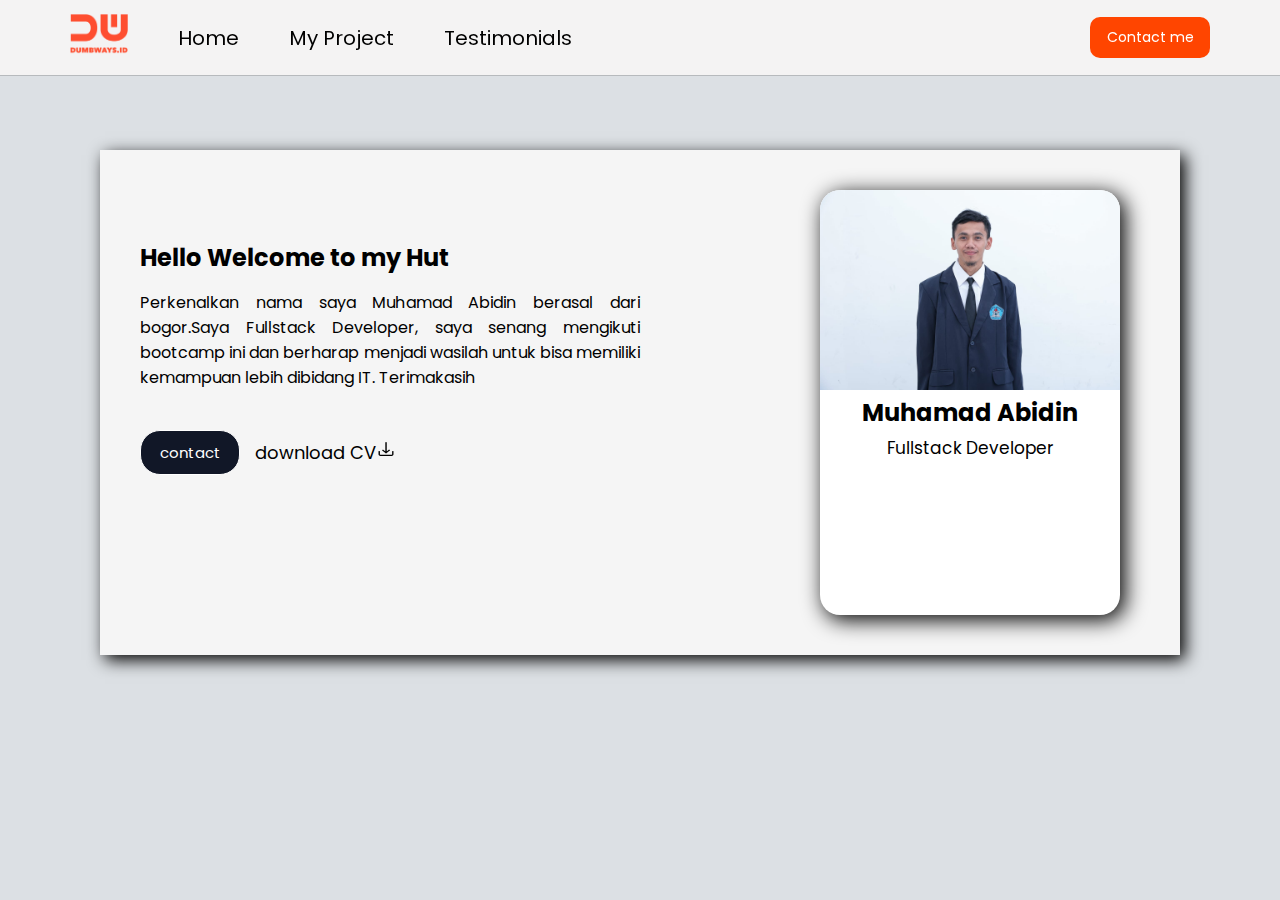
<file: index.html>
<html>
  <head>
    <title>Personal Web</title>
    <meta name="viewport" content="width=device-width, initial-scale=1" />
    <link
      rel=" stylesheet"
      href="https://cdnjs.cloudflare.com/ajax/libs/font-awesome/6.4.2/css/all.min.css"
      integrity="sha512-z3gLpd7yknf1YoNbCzqRKc4qyor8gaKU1qmn+CShxbuBusANI9QpRohGBreCFkKxLhei6S9CQXFEbbKuqLg0DA=="
      crossorigin="anonymous"
      referrerpolicy="no-referrer"
    />
    <link rel="stylesheet" href="css/index.css" />
  </head>

  <body>
    <nav class="navbar">
      <div class="nav-cd1">
        <ul>
          <li><img src="assets/image/dw.png" style="height: 40px" /></li>
          <li class="nav-link nav-collapse">
            <a href="index.html"> Home </a>
          </li>
          <li class="nav-link nav-collapse">
            <a href="myproject.html"> My Project </a>
          </li>
          <li class="nav-link nav-collapse">
            <a href="testimonial.html"> Testimonials </a>
          </li>
        </ul>
        <div class="nav-cd2">
          <a href="contact.html" class="btn-contact nav-collapse">Contact me</a>
          <i class="fa-solid fa-bars fa-2x" style="cursor: pointer" id="hamburger-button" onclick="openHamburger()"></i>
        </div>
      </div>
    </nav>
    <!-- harburger nav -->
    <div class="hamburger-nav-container" id="hamburger-nav-container">
      <a href="index.html" class="active">Home</a>
      <a href="myproject.html">My Project</a>
      <a href="contact.html">Contact Me</a>
    </div>

    <!-- isi konten -->
    <!-- <div class="Contain-parent"> -->
    <section class="contain-based">
      <div class="contain1">
        <article class="artikel">
          <h2>Hello Welcome to my Hut</h2>
          <p align="justify">Perkenalkan nama saya Muhamad Abidin berasal dari bogor.Saya Fullstack Developer, saya senang mengikuti bootcamp ini dan berharap menjadi wasilah untuk bisa memiliki kemampuan lebih dibidang IT. Terimakasih</p>
        </article>

        <div class="contain-contact">
          <div class="ct-child">
            <div class="ct-cd1">
              <a href="contact.html"><button class="btn-ct">contact</button></a>
            </div>
            <div class="ct-cd2">
              <a href="" download>
                download CV
                <img class="cd2-icon" style="width: 20px; height: 20px" src="assets/icon/download.png" alt="" />
              </a>
            </div>
          </div>
        </div>

        <div class="contain-sosmed">
          <a href=""><i class="fa-brands fa-linkedin fa-2xl"></i></a>
          <a href=""><i class="fa-brands fa-instagram fa-2xl"></i></a>
          <a href=""><i class="fa-brands fa-facebook fa-2xl"></i></a>
          <a href=""><i class="fa-brands fa-twitter fa-2xl"></i></a>
        </div>
      </div>

      <div class="contain2">
        <div class="contain-card">
          <img src="assets/image/poto1.jpg" alt="Foto Profil" />
          <div class="card-font">
            <h2>Muhamad Abidin</h2>
            <p style="font-size: 17px">Fullstack Developer</p>
          </div>
        </div>
      </div>
    </section>
    <!-- </div> -->
    <script src="js/nav.js"></script>
  </body>
</html>
</file>
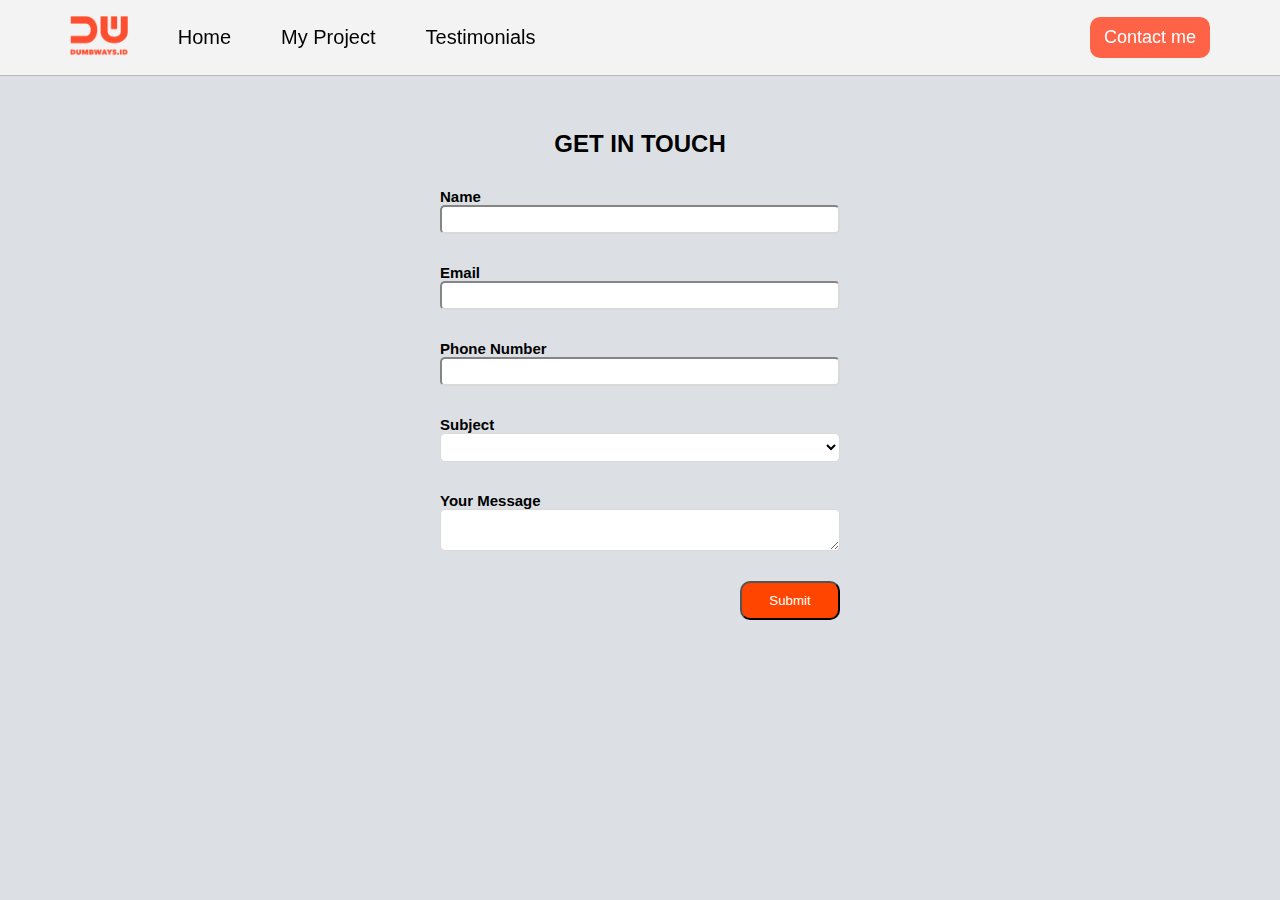
<file: contact.html>
<html>

<head>
    <title>Contact Me</title>
    <meta name="viewport" content="width=device-width, initial-scale=1">
    <link rel="stylesheet" href="https://cdnjs.cloudflare.com/ajax/libs/font-awesome/6.4.2/css/all.min.css"
        integrity="sha512-z3gLpd7yknf1YoNbCzqRKc4qyor8gaKU1qmn+CShxbuBusANI9QpRohGBreCFkKxLhei6S9CQXFEbbKuqLg0DA=="
        crossorigin="anonymous" referrerpolicy="no-referrer" />
    <link rel="stylesheet" href="css/contact.css">
</head>

<nav class="navbar">
    <div class="nav-cd1">
        <ul>
            <li><img src="assets/image/dw.png" style="height: 40px;"></li>
            <li class="nav-link nav-collapse">
                <a href="index.html">
                    Home
                </a>
            </li>
            <li class="nav-link nav-collapse">
                <a href="myproject.html">
                    My Project
                </a>
            </li>
            <li class="nav-link nav-collapse">
                <a href="testimonial.html">
                    Testimonials
                </a>
            </li>
        </ul>
        <div class="nav-cd2">
            <a href="contact.html" class="btn-contact nav-collapse">Contact me</a>
            <i class="fa-solid fa-bars fa-2x" style="cursor: pointer;" id="hamburger-button"
                onclick="openHamburger()"></i>
        </div>
    </div>
</nav>

<div class="hamburger-nav-container" id="hamburger-nav-container">
    <a href="index.html">Home</a>
    <a href="myproject.html">My Project</a>
    <a href="testimonial.html">Testimonials</a>
    <a href="contact.html" class="active">Contact Me</a>
</div>


<div class="container">
    <form class="container-form">
        <h2>GET IN TOUCH</h2>
        <label class="label-contact">Name</label>
        <input type="text" class="input-contact" id="inputName" />
        <label class="label-contact"> Email</label>
        <input type="text" class="input-contact" id="inputEmail" />
        <label class="label-contact">Phone Number</label>
        <input type="text" class="input-contact" id="inputNumber" />
        <label class="label-contact">Subject</label>
        <select class="input-contact" id="inputSubject">
            <option></option>
            <option>Frontend Developer</option>
            <option>Backend Developer</option>
            <option>Fullstack Developer</option>
        </select>
        <label class="label-contact">Your Message</label>
        <textarea class="input-contact" id="inputMessage"></textarea>
        <div class="btn-sbct"><input type="button" value="Submit" class="submit-contact" onclick="submitContact()" />
        </div>
    </form>
</div>

<script src="js/nav.js"></script>
<script src="js/contact.js"></script>
</body>

</html>
</file>
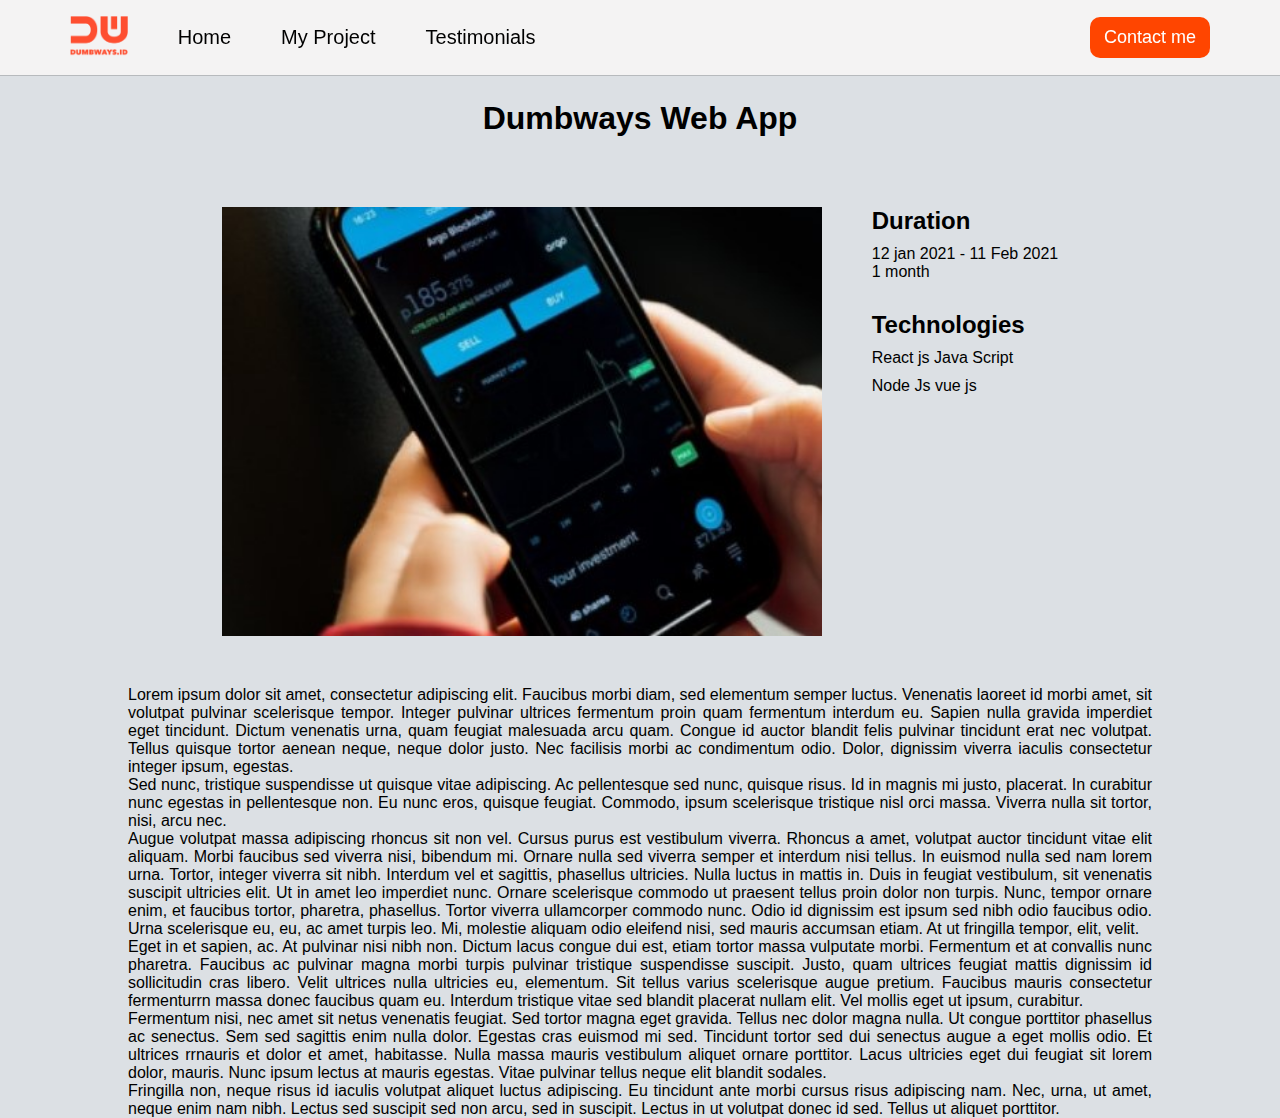
<file: myproject-detail.html>
<html>

<head>
    <title>Blog detail</title>
    <meta name="viewport" content="width=device-width, initial-scale=1">
    <link rel=" stylesheet" href="https://cdnjs.cloudflare.com/ajax/libs/font-awesome/6.4.2/css/all.min.css"
        integrity="sha512-z3gLpd7yknf1YoNbCzqRKc4qyor8gaKU1qmn+CShxbuBusANI9QpRohGBreCFkKxLhei6S9CQXFEbbKuqLg0DA=="
        crossorigin="anonymous" referrerpolicy="no-referrer">
    <link rel="stylesheet" href="css/myproject.css">
</head>

<body>
    <nav class="navbar">
        <div class="nav-cd1">
            <ul>
                <li><img src="assets/image/dw.png" style="height: 40px;"></li>
                <li class="nav-link nav-collapse">
                    <a href="index.html">
                        Home
                    </a>
                </li>
                <li class="nav-link nav-collapse">
                    <a href="myproject.html">
                        My Project
                    </a>
                </li>
                <li class="nav-link nav-collapse">
                    <a href="testimonial.html">
                        Testimonials
                    </a>
                </li>
            </ul>
            <div class="nav-cd2">
                <a href="contact.html" class="btn-contact nav-collapse">Contact me</a>
                <i class="fa-solid fa-bars fa-2x" style="cursor: pointer;" id="hamburger-button"
                    onclick="openHamburger()"></i>
            </div>
        </div>
    </nav>
    <!-- harburger nav -->
    <div class="hamburger-nav-container" id="hamburger-nav-container">
        <a href="index.html">Home</a>
        <a href="myproject.html" class="active">My Project</a>
        <a href="testimonial.html">Testimonials</a>
        <a href="contact.html">Contact Me</a>
    </div>


    <div class="mp-detail">
        <div class="detail1">
            <h1>Dumbways Web App</h1>
        </div>
        <div class="detail2">
            <div class="img-detail">
                <img src="assets/image/logo5.jpg">
            </div>
            <div class="icons">
                <div class="icon1">
                    <div>
                        <h2>Duration</h2>
                    </div>
                    <div>
                        <div class="date">
                            <i class="fa-solid fa-calendar-days fa-sm gap:"> </i>12 jan 2021 - 11 Feb 2021
                        </div>
                        <div class=" month">
                            <i class="fa-solid fa-clock fa-sm"> </i>1 month
                        </div>
                    </div>
                </div>
                <div class="icon2">
                    <div>
                        <h2>Technologies</h2>
                    </div>
                    <div class="js">
                        <i class="fa-brands fa-react fa-sm"></i> React js
                        <i class="fa-brands fa-js"> </i>Java Script
                    </div>
                    <div class="vue">
                        <i class="fa-brands fa-node-js fa-sm "></i> Node Js
                        <i class="fa-brands fa-vuejs fa-sm"></i> vue js
                    </div>
                </div>
            </div>
        </div>
    </div>


    <div class="tulisan">
        <div class="tulisan1">
            <p align="justify">Lorem ipsum dolor sit amet, consectetur adipiscing elit. Faucibus morbi diam, sed
                elementum
                semper luctus.
                Venenatis laoreet id morbi
                amet, sit volutpat pulvinar scelerisque tempor. Integer pulvinar ultrices fermentum proin quam fermentum
                interdum eu. Sapien nulla gravida
                imperdiet eget tincidunt. Dictum venenatis urna, quam feugiat malesuada arcu quam. Congue id auctor
                blandit
                felis pulvinar tincidunt erat
                nec volutpat. Tellus quisque tortor aenean neque, neque dolor justo. Nec facilisis morbi ac condimentum
                odio.
                Dolor, dignissim viverra iaculis
                consectetur integer ipsum, egestas.</p>

            <p align="justify">Sed nunc, tristique suspendisse ut quisque vitae adipiscing. Ac pellentesque sed nunc,
                quisque risus. Id in
                magnis mi justo, placerat. In
                curabitur nunc egestas in pellentesque non. Eu nunc eros, quisque feugiat. Commodo, ipsum scelerisque
                tristique
                nisl orci massa. Viverra
                nulla sit tortor, nisi, arcu nec.</p>
            <p align="justify">Augue volutpat massa adipiscing rhoncus sit non vel. Cursus purus est vestibulum viverra.
                Rhoncus a amet,
                volutpat auctor tincidunt vitae
                elit aliquam. Morbi faucibus sed viverra nisi, bibendum mi. Ornare nulla sed viverra semper et interdum
                nisi
                tellus. In euismod nulla sed nam
                lorem urna. Tortor, integer viverra sit nibh. Interdum vel et sagittis, phasellus ultricies. Nulla
                luctus in
                mattis in. Duis in feugiat vestibulum, sit
                venenatis suscipit ultricies elit. Ut in amet leo imperdiet nunc. Ornare scelerisque commodo ut praesent
                tellus
                proin dolor non turpis.
                Nunc, tempor ornare enim, et faucibus tortor, pharetra, phasellus. Tortor viverra ullamcorper commodo
                nunc.
                Odio
                id dignissim est ipsum sed
                nibh odio faucibus odio. Urna scelerisque eu, eu, ac amet turpis leo. Mi, molestie aliquam odio eleifend
                nisi,
                sed mauris accumsan etiam. At ut
                fringilla tempor, elit, velit.</p>
            <p align="justify">Eget in et sapien, ac. At pulvinar nisi nibh non. Dictum lacus congue dui est, etiam
                tortor
                massa vulputate
                morbi. Fermentum et at convallis
                nunc pharetra. Faucibus ac pulvinar magna morbi turpis pulvinar tristique suspendisse suscipit. Justo,
                quam
                ultrices feugiat mattis dignissim
                id sollicitudin cras libero. Velit ultrices nulla ultricies eu, elementum. Sit tellus varius scelerisque
                augue
                pretium. Faucibus mauris consectetur
                fermenturrn massa donec faucibus quam eu. Interdum tristique vitae sed blandit placerat nullam elit. Vel
                mollis
                eget ut ipsum, curabitur.</p>
            <p align="justify">Fermentum nisi, nec amet sit netus venenatis feugiat. Sed tortor magna eget gravida.
                Tellus
                nec dolor magna
                nulla. Ut congue porttitor
                phasellus ac senectus. Sem sed sagittis enim nulla dolor. Egestas cras euismod mi sed. Tincidunt tortor
                sed
                dui
                senectus augue a eget mollis
                odio. Et ultrices rrnauris et dolor et amet, habitasse. Nulla massa mauris vestibulum aliquet ornare
                porttitor.
                Lacus ultricies eget dui feugiat sit
                lorem dolor, mauris. Nunc ipsum lectus at mauris egestas. Vitae pulvinar tellus neque elit blandit
                sodales.
            </p>
            <p align="justify">Fringilla non, neque risus id iaculis volutpat aliquet luctus adipiscing. Eu tincidunt
                ante
                morbi cursus
                risus
                adipiscing nam. Nec, urna, ut amet,
                neque enim nam nibh. Lectus sed suscipit sed non arcu, sed in suscipit. Lectus in ut volutpat donec id
                sed.
                Tellus ut aliquet porttitor.</p>
        </div>
    </div>
    <script src="js/nav.js"></script>
</body>

</html>
</file>
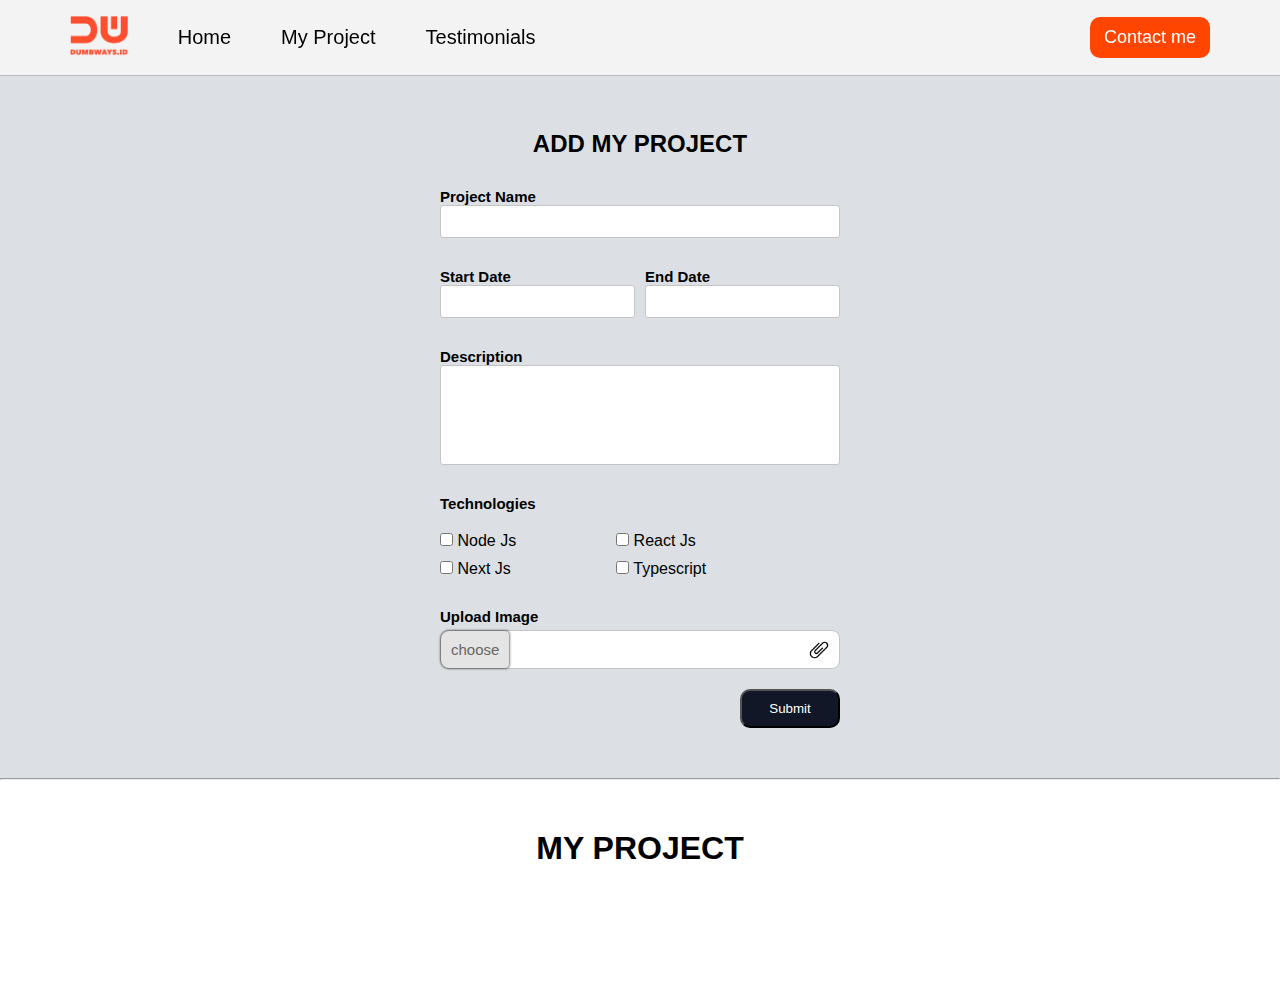
<file: myproject.html>
<html>

<head>
    <title>Contact Me</title>
    <meta name="viewport" content="width=device-width, initial-scale=1">
    <link rel=" stylesheet" href="https://cdnjs.cloudflare.com/ajax/libs/font-awesome/6.4.2/css/all.min.css"
        integrity="sha512-z3gLpd7yknf1YoNbCzqRKc4qyor8gaKU1qmn+CShxbuBusANI9QpRohGBreCFkKxLhei6S9CQXFEbbKuqLg0DA=="
        crossorigin="anonymous" referrerpolicy="no-referrer">
    <link rel="stylesheet" href="css/myproject.css">
</head>

<nav class="navbar">
    <div class="nav-cd1">
        <ul>
            <li><img src="assets/image/dw.png" style="height: 40px;"></li>
            <li class="nav-link nav-collapse">
                <a href="index.html">
                    Home
                </a>
            </li>
            <li class="nav-link nav-collapse">
                <a href="myproject.html">
                    My Project
                </a>
            </li>
            <li class="nav-link nav-collapse">
                <a href="testimonial.html">
                    Testimonials
                </a>
            </li>
        </ul>
        <div class="nav-cd2">
            <a href="contact.html" class="btn-contact nav-collapse">Contact me</a>
            <i class="fa-solid fa-bars fa-2x" style="cursor: pointer;" id="hamburger-button"
                onclick="openHamburger()"></i>
        </div>
    </div>
</nav>

<div class="hamburger-nav-container" id="hamburger-nav-container">
    <a href="index.html">Home</a>
    <a href="myproject.html" class="active">My Project</a>
    <a href="testimonial.html">Testimonials</a>
    <a href="contact.html">Contact Me</a>
</div>

<!-- form untuk add my project -->
<!-- <div class="container-parent"> -->
<div class="container">
    <form class="form-MP" onsubmit="submitMP(event)">
        <h2>ADD MY PROJECT</h2>
        <label class="label-MP">Project Name</label>
        <input type="text" class="input-MP" id="inputProject" />
        <!-- untuk star & end date -->
        <div class="ct-form">
            <div class="ct-form1">
                <label class="label-MP">Start Date</label>
                <input type="text" name="date" class="input-MP" id="inputStart" onfocus="(this.type='date')"
                    onblur="if(!this.value)this.type='text'" />
            </div>
            <div class="ct-form2">
                <label class="label-MP">End Date</label>
                <input type="text" name="date" class="input-MP" id="inputEnd" onfocus="(this.type='date')"
                    onblur="if(!this.value)this.type='text'" />
            </div>
        </div>
        <label class="label-MP">Description</label>
        <textarea class="input-desc" id="inputDesc"></textarea>

        <!-- untuk check box -->
        <div class="cekbox">
            <label class="label-MP">Technologies</label>
            <div class="cekbox-ct">
                <div class="cekbox1">
                    <div><input type="checkbox" id="inputNode"> Node Js </div>
                    <div><input type="checkbox" id="inputNext"> Next Js </div>
                </div>
                <div class="cekbox2">
                    <div> <input type="checkbox" id="inputReact"> React Js </div>
                    <div> <input type="checkbox" id="inputTypeS"> Typescript </div>
                </div>
            </div>
        </div>

        <div>
            <label class="label-MP">Upload Image</label>
            <div class="input-blog-image-group">
                <label for="inputImage">
                    <div class="bt-choose">
                        <p>choose</p>
                    </div>
                    <img src="assets/icon/file.png" alt="file" />
                </label>
                <input type="file" id="inputImage" hidden />
            </div>
        </div>
        <div class="btn-sbct">
            <button>Submit</button>
        </div>
    </form>

</div>
<!-- </div> -->

<hr class="line" />
<div class="mp-bg">
    <div class="mp-title">
        <h1>MY PROJECT</h1>
    </div>

    <div id="contents" class="mp-list">

        <div id="contents-in" class="contents-in">
            <!-- dynamic content would be here -->

        </div>

    </div>
</div>

<script src="js/myproject.js"></script>
<script src="js/nav.js"></script>
</body>

</html>
</file>
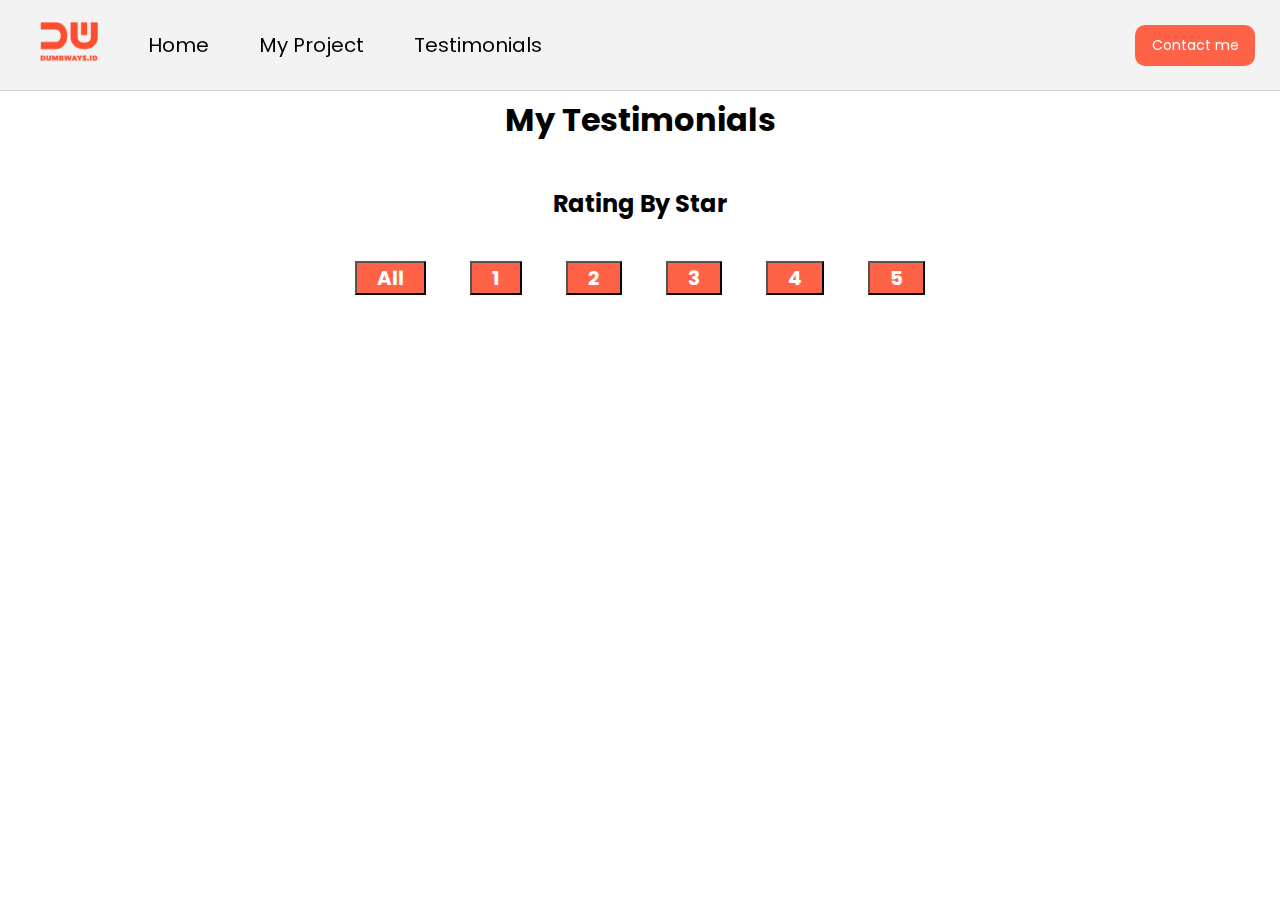
<file: testimonial.html>
<!DOCTYPE html>
<html lang="en">
  <head>
    <meta name="viewport" content="width=device-width, initial-scale=1" />
    <title>Testimonials</title>
    <link rel="stylesheet" href="css/testimonial.css" />
    <link
      rel="stylesheet"
      href="https://cdnjs.cloudflare.com/ajax/libs/font-awesome/6.2.0/css/all.min.css"
      integrity="sha512-xh6O/CkQoPOWDdYTDqeRdPCVd1SpvCA9XXcUnZS2FmJNp1coAFzvtCN9BmamE+4aHK8yyUHUSCcJHgXloTyT2A=="
      crossorigin="anonymous"
      referrerpolicy="no-referrer"
    />
  </head>

  <body>
    <nav class="navbar">
      <div class="nav-cd1">
        <ul>
          <li><img src="assets/image/dw.png" style="height: 40px" /></li>
          <li class="nav-link nav-collapse">
            <a href="index.html"> Home </a>
          </li>
          <li class="nav-link nav-collapse">
            <a href="myproject.html"> My Project </a>
          </li>
          <li class="nav-link nav-collapse">
            <a href="testimonial.html"> Testimonials </a>
          </li>
        </ul>
      </div>
      <div class="nav-cd2">
        <a href="contact.html" class="btn-contact nav-collapse">Contact me</a>
        <i class="fa-solid fa-bars fa-2x" style="cursor: pointer" id="hamburger-button" onclick="openHamburger()"></i>
      </div>
    </nav>
    <!-- harburger nav -->
    <div class="hamburger-nav-container" id="hamburger-nav-container">
      <a href="index.html">Home</a>
      <a href="myproject.html">My Project</a>
      <a href="testimonial.html" class="active">Testimonials</a>
      <a href="contact.html">Contact Me</a>
    </div>

    <!-- content -->
    <div class="container">
      <h1>My Testimonials</h1>
      <!-- Rating -->
      <div class="container-rating">
        <h2>Rating By Star</h2>
        <div class="rating">
          <button class="rating-btn" onclick="testimonialData()">All</button>
          <button class="rating-btn" onclick="filterTestimonials(1);">1 <i class="fa-solid fa-star"></i></button>
          <button class="rating-btn" onclick="filterTestimonials(2);">2 <i class="fa-solid fa-star"></i></button>
          <button class="rating-btn" onclick="filterTestimonials(3);">3 <i class="fa-solid fa-star"></i></button>
          <button class="rating-btn" onclick="filterTestimonials(4);">4 <i class="fa-solid fa-star"></i></button>
          <button class="rating-btn" onclick="filterTestimonials(5);">5 <i class="fa-solid fa-star"></i></button>
        </div>
      </div>

      <section class="testimonials" id="testimonials"></section>
    </div>
    <script src="js/ajax.js"></script>
    <script src="js/nav.js"></script>
  </body>
</html>
</file>
<file: css/index.css>
@import url("https://fonts.googleapis.com/css2?family=Poppins&display=swap");

* {
  margin: 0;
  text-decoration: none;
  font-family: "Poppins", sans-serif;
}

body {
  background-color: #dce0e4;
}

.navbar {
  background-color: #f4f3f3;
  box-shadow: 0px 0px 1px black;
  height: 75px;
  top: 0;
  position: fixed;
  width: 100%;
  z-index: 1;
}

.nav-cd1 {
  display: flex;
  align-items: center;
  height: 100%;
  margin-left: 30px;
}

.nav-cd1 ul {
  display: flex;
  gap: 50px;
  list-style-type: none;
  align-items: center;
}

.nav-cd2 {
  display: flex;
  width: 100%;
  justify-content: flex-end;
  margin-right: 70px;
}

.btn-contact {
  background-color: #ff4500;
  color: white;
  padding: 10px;
  width: 100px;
  border-radius: 10px;
  text-decoration: none;
  text-align: center;
  font-size: 14px;
}

.nav-link {
  font-size: 20px;
  width: max-content;
}

.nav-link a {
  color: black;
  text-decoration: none;
}

.nav-link a:hover {
  font-weight: bolder;
}

.Contain-parent {
  display: flex;
  justify-content: center;
}

.contain-based {
  background-color: whitesmoke;
  margin: 150px auto;
  display: flex;
  width: 1000px;
  box-shadow: 0.3em 0.3em 1em black;
  padding: 40px 40px 40px 40px;
}

.contain1 {
  margin-top: 50px;
  width: 750px;
  display: flex;
  flex-direction: column;
}

.contain2 {
  display: flex;
  justify-content: end;
}

.artikel {
  width: 500px;
  display: flex;
  flex-direction: column;
  gap: 15px;
}

.contain-contact {
  display: flex;
  width: 350px;
  margin-top: 40px;
}

.ct-child {
  display: flex;
  align-items: center;
  gap: 15px;
}

.ct-cd1 {
  display: flex;
}

.btn-ct {
  width: 100px;
  font-size: 15px;
  background: #111727;
  color: white;
  border: 1px solid white;
  border-radius: 20px;
  padding: 10px;
}

.btn-ct:hover {
  opacity: 0.9;
}

.ct-cd2 a {
  display: flex;
  text-decoration: none;
  font-size: 18px;
  color: black;
}

.ct-child a:hover {
  color: blue;
}

.contain-sosmed {
  display: flex;
  align-items: center;
  justify-content: center;
  margin-top: 40px;
  gap: 30px;
  width: 350px;
  height: 100px;
}

.contain-sosmed a {
  color: black;
}

.contain-sosmed a:hover {
  color: rgb(60, 11, 105);
}

.contain-card {
  box-shadow: 0.3em 0.3em 1.3em black;
  background-color: white;
  width: 300px;
  margin-right: 20px;
  border-radius: 20px;
  padding-bottom: 10px;
  text-align: center;
}

.contain-card img {
  width: 100%;
  border-radius: 20px 20px 0 0;
}

.card-font {
  margin-top: 5px;
  display: flex;
  flex-direction: column;
  gap: 5px;
}

#hamburger-button {
  display: none;
}

.hamburger-nav-container {
  display: none;
  margin-top: 78px;
  top: 0;
  position: fixed;
  z-index: 1;
  width: 100%;
}

.hamburger-nav-container a {
  color: white;
  border: 2px solid white;
  background-color: #9a9a9a;
  text-align: center;
  padding: 10px;
}

.hamburger-nav-container .active {
  background-color: #ff4500;
}

/* mobile */

@media only screen and (max-width: 1086px) {
  .contain-based {
    gap: 50px;
    justify-content: center;
    width: 80%;
  }

  .contain1 {
    width: 100%;
    display: flex;
    flex-direction: column;
  }

  .artikel {
    width: 100%;
    display: flex;
    flex-direction: column;
    gap: 15px;
  }

  .contain2 {
    display: flex;
    justify-content: center;
  }

  .contain-card {
    box-shadow: 0.3em 0.3em 1.3em black;
    background-color: white;
    width: 300px;
    border-radius: 20px;
    padding-bottom: 10px;
    text-align: center;
  }
}

@media only screen and (max-width: 800px) {
  .contain-based {
    display: flex;
    flex-direction: column;
    box-shadow: 0.3em 0.3em 1em black;
    padding: 40px;
  }

  .contain1 {
    margin-top: 50px;
    width: 100%;
    display: flex;
    flex-direction: column;
    align-items: center;
  }

  .ct-child {
    display: flex;
    flex-direction: column;
    gap: 15px;
    flex-direction: column;
  }

  .contain-contact {
    display: flex;
    justify-content: center;
    width: 100%;
    margin-top: 40px;
  }

  .contain2 {
    display: flex;
  }

  .artikel {
    display: flex;
    flex-direction: column;
    gap: 15px;
  }

  .contain-card {
    box-shadow: 0.3em 0.3em 1.3em black;
    background-color: white;
    width: auto;
    border-radius: 20px;
    padding-bottom: 10px;
    text-align: center;
  }
}

@media only screen and (max-width: 310px) {
  .contain-based {
    margin-left: 30px;
  }

  .artikel p {
    text-align: left;
    height: auto;
  }
}

@media only screen and (max-width: 600px) {
  .nav-collapse {
    display: none;
  }

  #hamburger-button {
    display: block;
  }

  .hamburger-nav-container {
    font-size: 23px;
    display: none;
    flex-direction: column;
  }
}
</file>
<file: css/contact.css>
* {
  margin: 0;
  text-decoration: none;
}

html {
  font-family: poppin, sans-serif;
}

body {
  background-color: #dce0e4;
}

.navbar {
  background-color: #f4f3f3;
  box-shadow: 0px 0px 1px black;
  height: 75px;
  top: 0;
  position: fixed;
  width: 100%;
  z-index: 1;
}

.nav-cd1 {
  display: flex;
  align-items: center;
  height: 100%;
  margin-left: 30px;
}

.nav-cd1 ul {
  display: flex;
  gap: 50px;
  list-style-type: none;
  align-items: center;
}

.nav-cd2 {
  display: flex;
  width: 100%;
  justify-content: flex-end;
  margin-right: 70px;
}

.btn-contact {
  background-color: tomato;
  color: white;
  padding: 10px;
  width: 100px;
  border-radius: 10px;
  text-decoration: none;
  text-align: center;
  font-size: 18px;
}

.nav-link {
  font-size: 20px;
  width: max-content;
}

.nav-link a {
  color: black;
  text-decoration: none;
}

.nav-link a:hover {
  font-weight: bolder;
}

.container-parent {
  display: flex;
  justify-content: center;
}

.container {
  display: flex;
  margin-top: 130px;
  margin-bottom: 50px;
  justify-content: center;
}

.container h2 {
  text-align: center;
  margin-bottom: 30px;
}

.container-form {
  display: flex;
  flex-direction: column;
  width: 400px;
}

.label-contact {
  font-weight: bold;
  font-size: 15px;
}

.input-contact {
  padding: 5px;
  border-radius: 5px;
  background-color: white;
  border-color: #d9d9d9;
  margin-bottom: 30px;
}

.btn-sbct {
  display: flex;
  justify-content: end;
}

.submit-contact {
  justify-content: center;
  background-color: #ff4500;
  color: white;
  padding: 10px;
  width: 100px;
  border-radius: 10px;
}

#hamburger-button {
  display: none;
}

.hamburger-nav-container {
  display: none;
  margin-top: 78px;
  top: 0;
  position: fixed;
  z-index: 1;
  width: 100%;
}

.hamburger-nav-container a {
  color: white;
  border: 2px solid white;
  background-color: #9a9a9a;
  text-align: center;
  padding: 10px;
}

.hamburger-nav-container .active {
  background-color: #ff4500;
}

@media only screen and (max-width: 575px) {
  .nav-collapse {
    display: none;
  }

  #hamburger-button {
    display: block;
  }

  .hamburger-nav-container {
    font-size: 23px;
    display: none;
    flex-direction: column;
  }
}
</file>
<file: css/myproject.css>
@import url("https://fonts.googleapis.com/css2?family=Poppins&display=swap");

* {
  margin: 0;
  text-decoration: none;
}

html {
  font-family: poppin, sans-serif;
}

body {
  background-color: #dce0e4;
}

.navbar {
  background-color: #f4f3f3;
  box-shadow: 0px 0px 1px black;
  height: 75px;
  top: 0;
  position: fixed;
  z-index: 1;
  width: 100%;
}

.nav-cd1 {
  display: flex;
  align-items: center;
  height: 100%;
  margin-left: 30px;
}

.nav-cd1 ul {
  display: flex;
  gap: 50px;
  list-style-type: none;
  align-items: center;
}

.nav-cd2 {
  display: flex;
  width: 100%;
  justify-content: flex-end;
  margin-right: 70px;
}

.btn-contact {
  background-color: #ff4500;
  color: white;
  padding: 10px;
  width: 100px;
  border-radius: 10px;
  text-decoration: none;
  text-align: center;
  font-size: 18px;
}

.nav-link {
  font-size: 20px;
  width: max-content;
}

.nav-link a {
  color: black;
  text-decoration: none;
}

.nav-link a:hover {
  font-weight: bolder;
}

.container-parent {
  padding-bottom: 50px;
}

.container {
  align-items: center;
  display: flex;
  justify-content: center;
  margin-top: 130px;
  margin-bottom: 50px;
}

.container h2 {
  text-align: center;
  margin-bottom: 30px;
}

.form-MP {
  display: flex;
  flex-direction: column;
  width: 400px;
}

.ct-form {
  display: flex;
  width: 100%;
  gap: 10px;
}

.ct-form1 {
  display: flex;
  flex-direction: column;
  width: 50%;
}

.ct-form2 {
  display: flex;
  flex-direction: column;
  width: 50%;
}

.label-MP {
  font-weight: bold;
  font-size: 15px;
}

.input-date {
  text-decoration: none;
  border-radius: 8px;
}

.input-MP {
  padding: 8px;
  background-color: white;
  border: 1px solid #c4c4c4;
  border-radius: 3px;
  margin-bottom: 30px;
}

.input-desc {
  border: 1px solid #c4c4c4;
  border-radius: 3px;
  height: 100px;
  resize: none;
  margin-bottom: 30px;
}

.cekbox {
  display: flex;
  flex-direction: column;
  gap: 20px;
  margin-bottom: 30px;
}

.cekbox-ct {
  display: flex;
  gap: 100px;
}

.cekbox1 {
  display: flex;
  flex-direction: column;
  gap: 10px;
}

.cekbox2 {
  display: flex;
  flex-direction: column;
  gap: 10px;
}

.container form .input-blog-image-group {
  margin-top: 5px;
  margin-bottom: 20px;
  background: white;
  border: 1px solid #c4c4c4;
  border-radius: 8px;
  cursor: pointer;
}

.bt-choose {
  background-color: #e4e4e4;
  padding: 10px;
  box-shadow: 0px 0px 3px black;
  border-radius: 8px 4px 4px 8px;
}

.container form .input-blog-image-group label p {
  font-size: 15px;
  color: #666666;
}

.container form .input-blog-image-group label {
  cursor: pointer;
  display: flex;
  align-items: center;
  justify-content: space-between;
}

.container form .input-blog-image-group label img {
  height: 20px;
  margin-right: 10px;
}

.btn-sbct {
  width: 400px;
  display: flex;
  justify-content: end;
}

.container form .btn-sbct button {
  background-color: #111727;
  color: white;
  padding: 10px;
  width: 100px;
  border-radius: 10px;
  cursor: pointer;
}

.submit-MP {
  background-color: #111727;
  color: white;
  padding: 10px;
  width: 100px;
  border-radius: 10px;
}

/* MP List */

.mp-bg {
  background-color: white;
  display: flex;
  flex-direction: column;
  align-items: center;
}

.mp-bg h1 {
  text-align: center;
}

.mp-title {
  justify-content: center;
  display: flex;
  margin-top: 50px;
  width: 100%;
  margin-bottom: 30px;
}

.mp-list {
  width: 80%;
  padding: 50px;
  display: flex;
}

.contents-in {
  max-width: max-content;
  display: flex;
  flex-wrap: wrap;
  gap: 50px;
}

.MP-card {
  display: flex;
  flex-direction: column;
  gap: 10px;
  border: 1px solid rgb(134, 134, 134);
  width: 250px;
  padding: 20px;
  border-radius: 20px;
  box-shadow: 0.1em 0.1em 0.5em black;
}

.MP-card .img-utama img {
  width: 100%;
}

.MP-card .card1 a {
  text-decoration: none;
  color: black;
}

.MP-card .card1 p {
  color: #868686;
  font-size: 14px;
}

.MP-card .card2 p {
  font-size: 14px;
  text-align: justify;
}

.card-icon {
  margin: 20px auto;
  display: flex;
  gap: 10px;
}

.card-icon img {
  height: 25px;
}

.card-bt {
  width: 100%;
  display: flex;
}

.MP-card button {
  background-color: #111727;
  border: 1px solid rgb(134, 134, 134);
  color: white;
  padding: 5px;
  width: 120px;
  border-radius: 7px;
  cursor: pointer;
}

/* MP Detail */
.mp-detail {
  display: flex;
  flex-direction: column;
  margin-top: 100px;
  gap: 20px;
  justify-content: center;
}

.detail1 {
  width: 100%;
  text-align: center;
}

.detail2 {
  display: flex;
  padding: 50px;
  justify-content: center;
  gap: 50px;
}

.img-detail {
  width: 600px;
}

.img-detail img {
  width: 100%;
  height: auto;
  object-fit: cover;
}

.icons {
  display: flex;
  flex-direction: column;
  gap: 30px;
}

.icon1 {
  display: flex;
  flex-direction: column;
  gap: 10px;
}

.icon2 {
  display: flex;
  flex-direction: column;
  gap: 10px;
}

.tulisan {
  display: flex;
  flex-direction: column;
  justify-content: center;
  align-items: center;
}

.tulisan1 {
  width: 80%;
}

#hamburger-button {
  display: none;
}

.hamburger-nav-container {
  display: none;
  margin-top: 78px;
  top: 0;
  position: fixed;
  z-index: 1;
  width: 100%;
}

.hamburger-nav-container a {
  color: white;
  border: 2px solid white;
  background-color: #9a9a9a;
  text-align: center;
  padding: 10px;
}

.hamburger-nav-container .active {
  background-color: #ff4500;
}

/* halaman responsive */
@media only screen and (max-width: 400px) {
  .form-MP {
    display: flex;
    flex-direction: column;
    width: 100%;
    margin: 20px;
  }

  .btn-sbct {
    width: 100%;
    display: flex;
    justify-content: end;
  }

  .ct-form {
    display: flex;
    flex-direction: column;
    width: 100%;
    gap: 10px;
  }

  .ct-form1 {
    width: 100%;
  }

  .ct-form2 {
    width: 100%;
  }
}

@media only screen and (max-width: 600px) {
  .nav-collapse {
    display: none;
  }

  #hamburger-button {
    display: block;
  }

  .hamburger-nav-container {
    font-size: 23px;
    display: none;
    flex-direction: column;
  }

  .detail2 {
    flex-direction: column;
  }

  .img-detail {
    width: auto;
  }

  .img-detail img {
    width: 100%;
    height: auto;
  }
}
</file>
<file: css/testimonial.css>
@import url("https://fonts.googleapis.com/css2?family=Poppins&display=swap");

* {
  text-decoration: none;
  font-family: "Poppins", sans-serif;
}

body {
  margin: 0;
}

.navbar {
  display: flex;
  background-color: #f4f3f3;
  box-shadow: 0px 0px 1px black;
  height: 10vh;
  top: 0;
  position: fixed;
  width: 100%;
  z-index: 1;
  align-items: center;
}

.nav-cd1 {
  width: 50%;
  display: flex;
}

.nav-cd1 ul {
  display: flex;
  gap: 50px;
  list-style-type: none;
  align-items: center;
}

.nav-cd2 {
  display: flex;
  width: 50%;
  justify-content: flex-end;
  margin-right: 25px;
}

.btn-contact {
  background-color: tomato;
  color: white;
  padding: 10px;
  width: 100px;
  height: fit-content;
  border-radius: 10px;
  text-decoration: none;
  text-align: center;
  font-size: 14px;
  align-items: center;
}

.nav-link {
  font-size: 20px;
  width: max-content;
}

.nav-link a {
  color: black;
  text-decoration: none;
}

.nav-link a:hover {
  font-weight: bolder;
}

.container {
  padding: 75px 0;
  display: flex;
  flex-direction: column;
  align-items: center;
}

.testimonials {
  display: flex;
  flex-wrap: wrap;
  justify-content: center;
  margin-top: 30px;
  width: 100%;
}

.container-rating {
  display: flex;
  flex-direction: column;
  align-items: center;
}

.rating-btn {
  margin: 20px;
  padding: 0px 20px;
  font-size: 20px;
  font-weight: bold;
  background-color: tomato;
  color: white;
  cursor: pointer;
}

.testimonial {
  width: 25%;
  margin: 0px 15px 30px 15px;
  padding: 20px;
  background-color: #fff;
  box-shadow: 0 0 10px rgba(0, 0, 0, 0.2);
}

.testimonial img {
  height: 200px;
  object-fit: cover;
}

.quote {
  font-size: 16px;
  font-style: italic;
  line-height: 1.5;
  margin-bottom: 20px;
}

.author {
  font-weight: bold;
  text-align: right;
}

.profile-testimonial {
  width: 100%;
}

#hamburger-button {
  display: none;
}

.hamburger-nav-container {
  display: none;
  margin-top: 78px;
  top: 0;
  position: fixed;
  z-index: 1;
  width: 100%;
}

.hamburger-nav-container a {
  color: white;
  border: 2px solid white;
  background-color: #9a9a9a;
  text-align: center;
  padding: 10px;
}

.hamburger-nav-container .active {
  background-color: #ff4500;
}

@media only screen and (max-width: 900px) {
  .testimonial {
    width: 40%;
  }
}

@media only screen and (max-width: 700px) {
  .testimonial {
    width: 100%;
  }
}

@media only screen and (max-width: 770px) {
  .nav-collapse {
    display: none;
  }

  #hamburger-button {
    display: block;
  }

  .hamburger-nav-container {
    font-size: 23px;
    display: none;
    flex-direction: column;
  }
}
</file>
